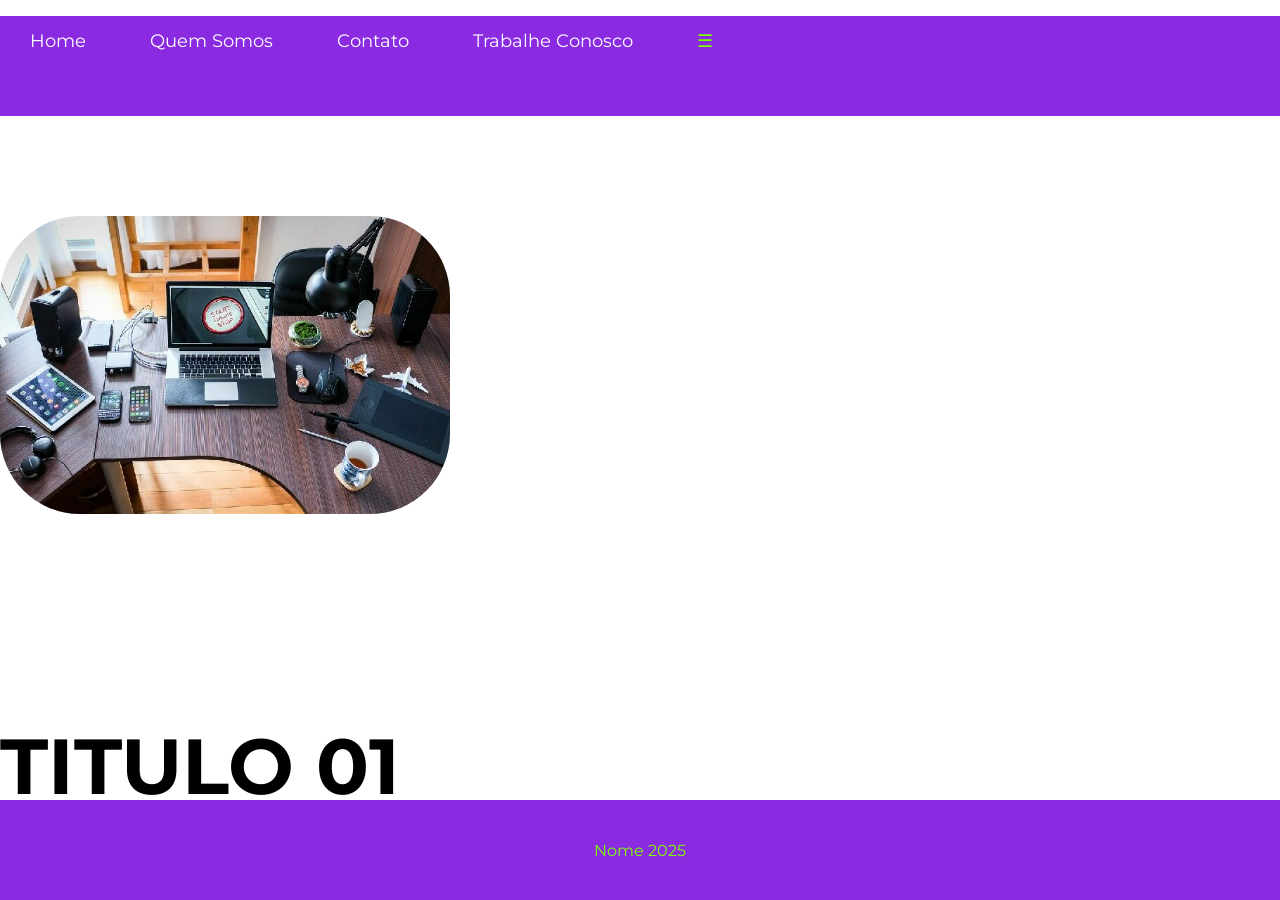
<file: HTML/index.html>
<!DOCTYPE html>
<html lang="pt-br">
<head>


    <meta charset="UTF-8">
    <meta name="viewport" content="width=device-width, initial-scale=1.0">
    <title>Home</title>
    <script src="script.js"></script>
    <link rel="stylesheet" href="style.css">


</head>
<body>
 <div id="container">


        <div id="navigation" class="navigation">
             <ul>
                <li><a href="index.html">Home</a></li>
                <li><a href="quem.html">Quem Somos</a></li>
                <li><a href="contato.html">Contato</a></li>
                <li><a href="trabalhe.html">Trabalhe Conosco</a></li>


                <li id = 'treeline-icon'class='treeline-icon' onclick="openNav()">&#9776;</li>


             </ul>
        </div>


        <div class="capa">
            <div class="profile-pic">
            
                <a href="contato.html"><img src="img.png" alt="imagem" ></a>


            </div>



        </div>


        <div class="profile-title">
            <h1>TITULO <span> 01 </span> </h1>
            <h2></h2>


        </div>





        <footer class="rodape">


        <p class="texto_footer"> Nome 2025</p>
        </footer>



 </div>
    
    
</body>
</html>
</file>
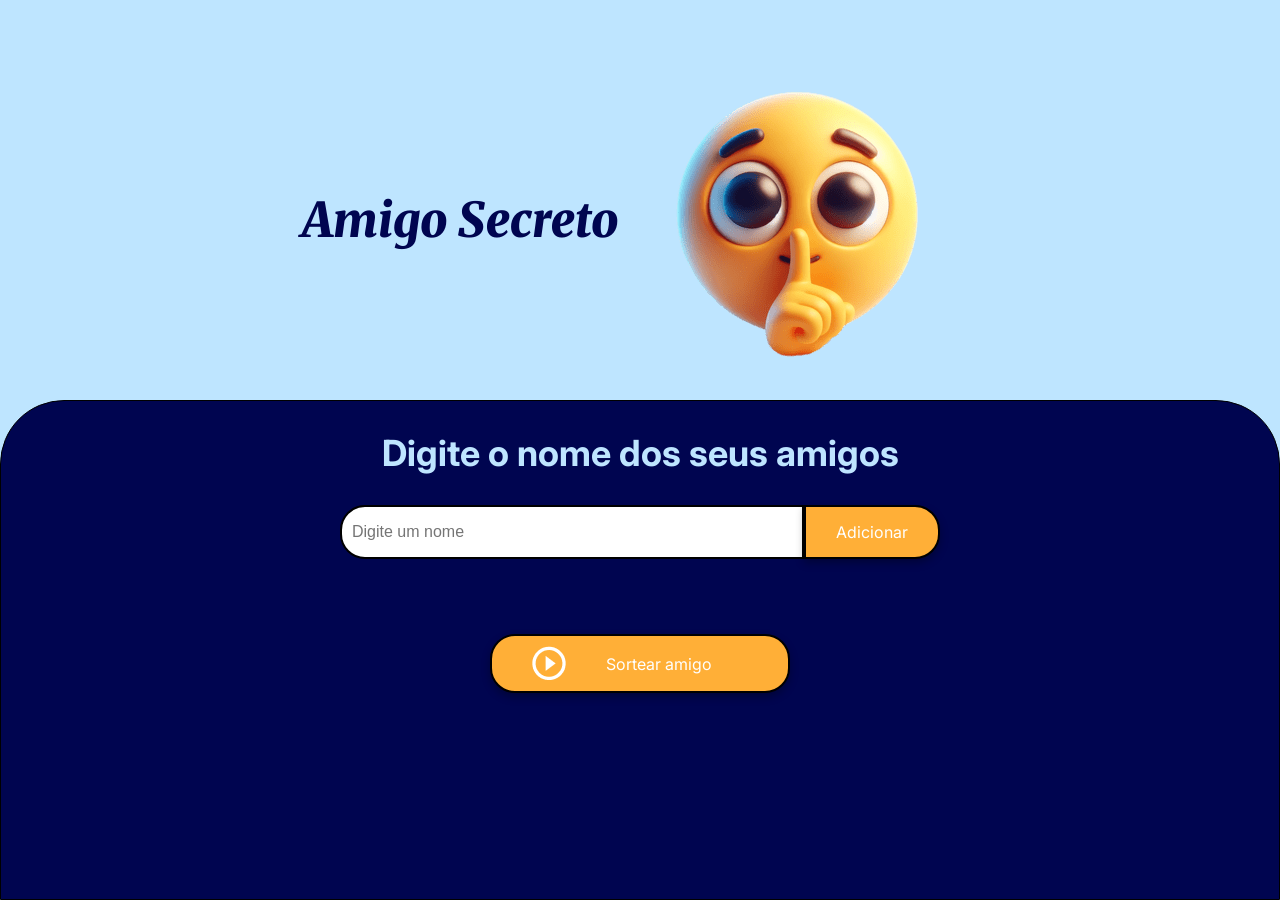
<file: PROJETO-AMIGO-SECRETO-ONE/index.html>
<!DOCTYPE html>
<html lang="pt-br">
<head>
    <meta charset="UTF-8">
    <meta name="viewport" content="width=device-width, initial-scale=1.0">
    <link rel="stylesheet" href="style.css">
    <link rel="preconnect" href="https://fonts.googleapis.com">
    <link rel="preconnect" href="https://fonts.gstatic.com" crossorigin>
    <link href="https://fonts.googleapis.com/css2?family=Inter:wght@100;400;700;900&family=Merriweather:ital,wght@0,300;0,400;0,700;0,900;1,300;1,400;1,700;1,900&display=swap" rel="stylesheet">
    <title>Amigo Secreto</title>
</head>

<body>
    <main class="main-content">
        <header class="header-banner">
            <h1 class="main-title">Amigo Secreto</h1>
            <img src="assets/amigo-secreto.png" alt="Imagem representativa de amigo secreto">
        </header>
        
        <section class="input-section">
            <h2 class="section-title">Digite o nome dos seus amigos</h2>
            <div class="input-wrapper">
                <input type="text" id="amigo" class="input-name" placeholder="Digite um nome">
                <button class="button-add" onclick="adicionaramigo()">Adicionar</button>
            </div>
           
            <ul id="arrayamigos" class="name-list" aria-labelledby="listaAmigos" role="list"></ul>
            <ul id="resultado" class="result-list" aria-live="polite"></ul>

            <div class="button-container">
                <button class="button-draw" onclick="sortearamigo()" aria-label="Sortear amigo secreto">
                    <img src="assets/play_circle_outline.png" alt="Ícone para sortear">
                    Sortear amigo
                </button>
            </div>
        </section>
    </main>

    <script src="app.js" defer></script>
</body>
</html>
</file>
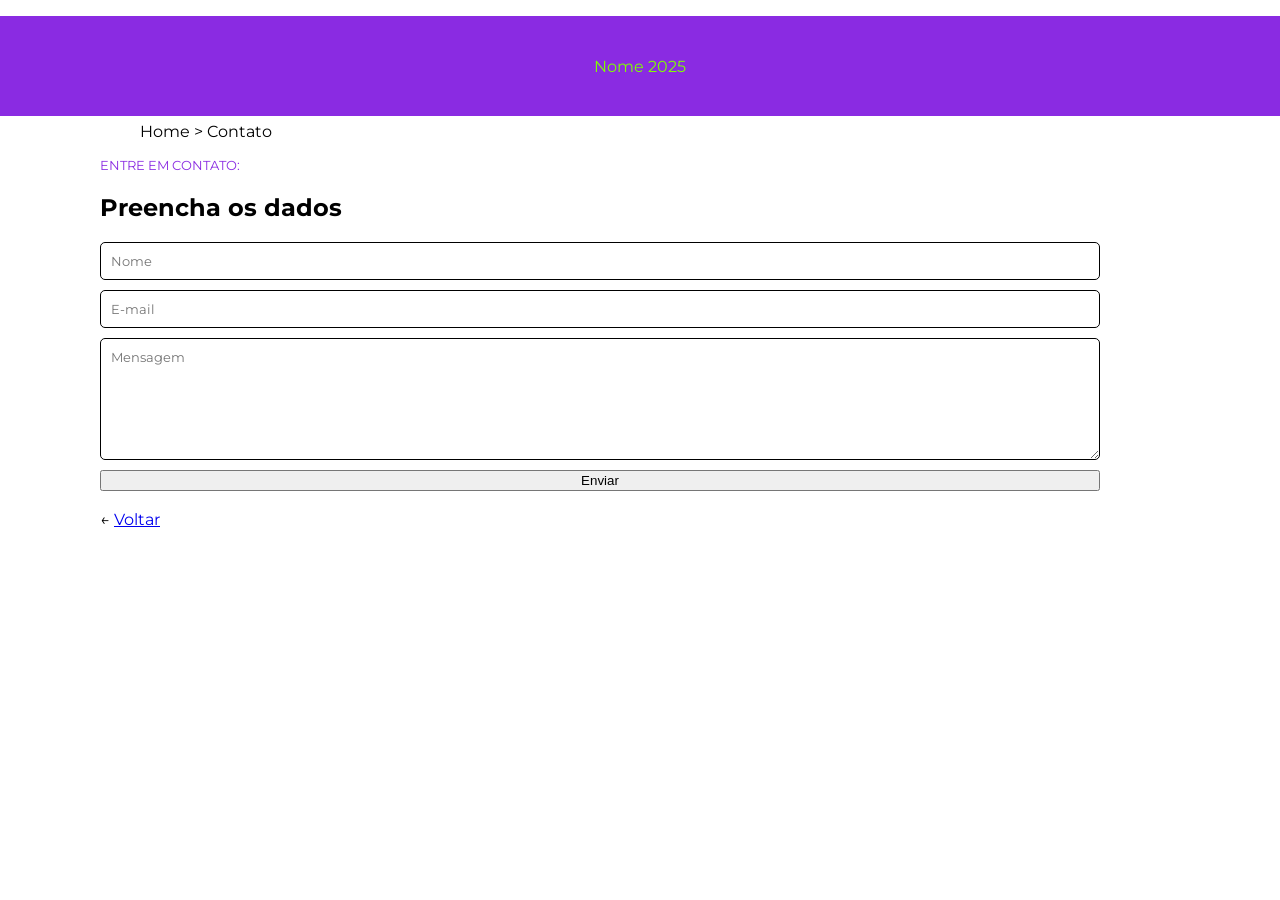
<file: HTML/contato.html>
<!DOCTYPE html>
<html lang="pt-br">
<head>


    <meta charset="UTF-8">
    <meta name="viewport" content="width=device-width, initial-scale=1.0">
    <title>Contato</title>
    <script src="script.js"></script>
    <link rel="stylesheet" href="style.css">


</head>
<body>
 <div id="container">


        <div id="navigation" class="navigation">
             <ul>
                <li><a href="index.html">Home</a></li>
                <li><a href="quem.html">Quem Somos</a></li>
                <li><a href="contato.html">Contato</a></li>
                <li><a href="trabalhe.html">Trabalhe Conosco</a></li>
            </ul>
            


        <footer class="rodape">
        <p class="texto_footer"> Nome 2025</p>
        </footer>

        </div>

        <div class="main">
            <ul class="caminho">
                <li>Home</li>
                <li>></li>
                <li>Contato</li>
            </ul>

            <h1>Entre em contato:</h1>
            <h2>Preencha os dados</h2>

            <form class="form" method="post">
                <input class =field name ='name' placeholder="Nome">
                <input class =field name ='email' placeholder="E-mail">
                <textarea class =field name ='message' placeholder="Mensagem"></textarea>
                <input type="submit" value="Enviar">
            </form>
            
        <br>
        &#8592; <a class="back-link" href="index.html" target="blank">Voltar</a>
        </div>
</file>
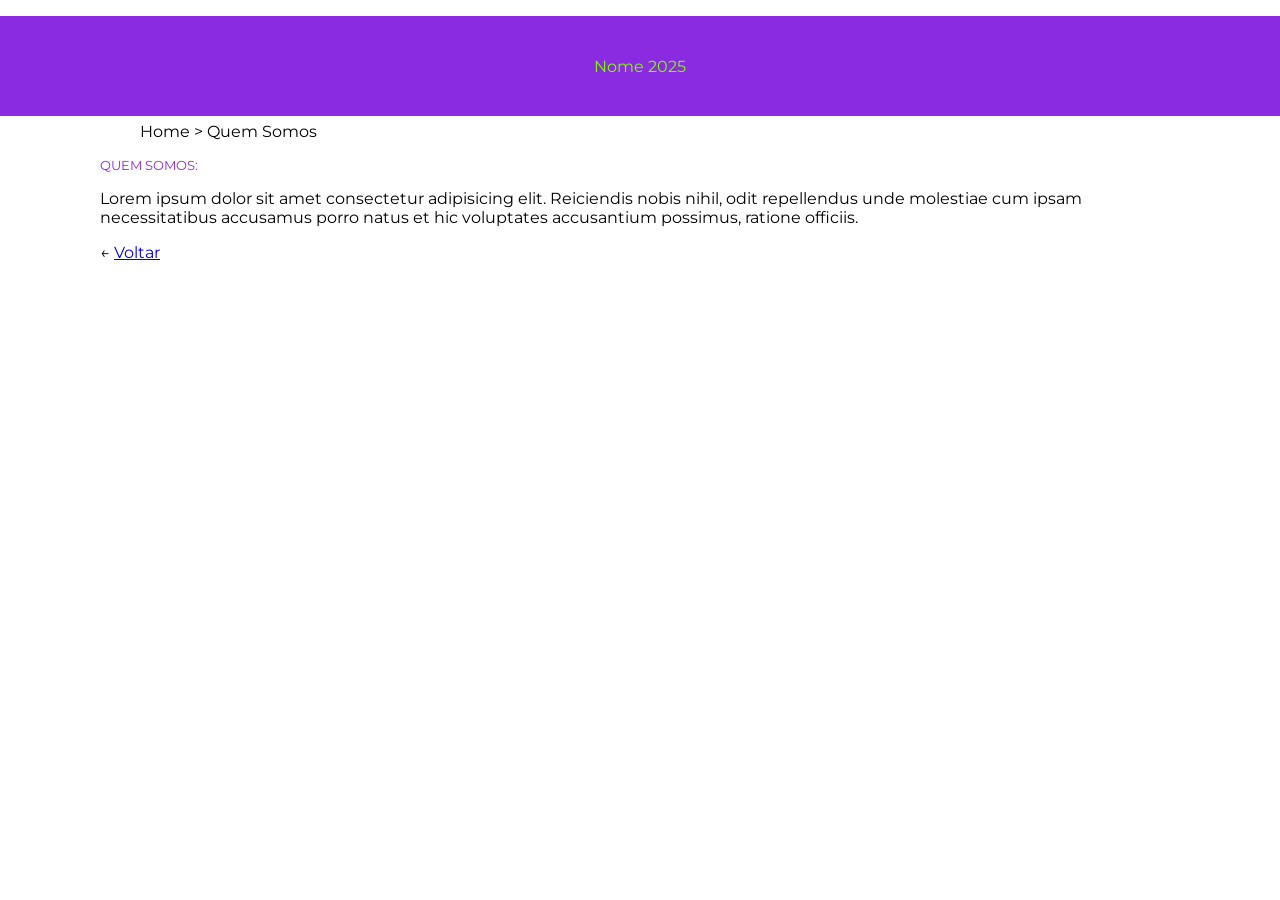
<file: HTML/quem.html>
<!DOCTYPE html>
<html lang="pt-br">
<head>


    <meta charset="UTF-8">
    <meta name="viewport" content="width=device-width, initial-scale=1.0">
    <title>Quem Somos</title>
    <script src="script.js"></script>
    <link rel="stylesheet" href="style.css">


</head>
<body>
 <div id="container">


        <div id="navigation" class="navigation">
             <ul>
                <li><a href="index.html">Home</a></li>
                <li><a href="quem.html">Quem Somos</a></li>
                <li><a href="contato.html">Contato</a></li>
                <li><a href="trabalhe.html">Trabalhe Conosco</a></li>
            </ul>
            


        <footer class="rodape">
        <p class="texto_footer"> Nome 2025</p>
        </footer>

        </div>

        <div class="main">
            <ul class="caminho">
                <li>Home</li>
                <li>></li>
                <li>Quem Somos</li>
            </ul>
            <h1>QUEM SOMOS:</h1>
                <p>Lorem ipsum dolor sit amet consectetur adipisicing elit. 
                    Reiciendis nobis nihil, odit repellendus unde molestiae 
                    cum ipsam necessitatibus accusamus porro natus et hic 
                    voluptates accusantium possimus, ratione officiis.</p>
                &#8592; <a class="back-link" href="index.html" target="blank">Voltar</a>
        </div>
</file>
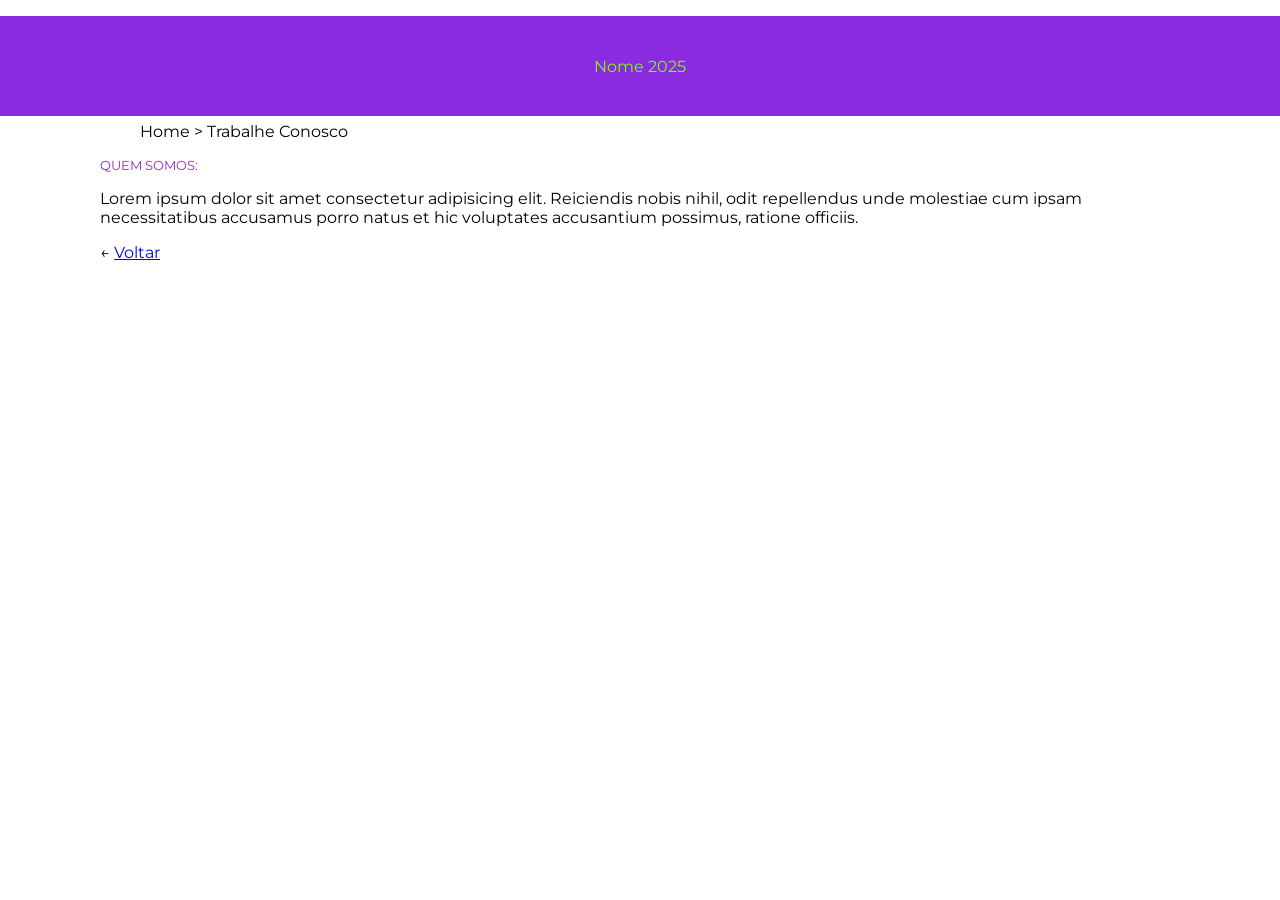
<file: HTML/trabalhe.html>
<!DOCTYPE html>
<html lang="pt-br">
<head>


    <meta charset="UTF-8">
    <meta name="viewport" content="width=device-width, initial-scale=1.0">
    <title>Trabalhe Conosco</title>
    <script src="script.js"></script>
    <link rel="stylesheet" href="style.css">


</head>
<body>
 <div id="container">


        <div id="navigation" class="navigation">
             <ul>
                <li><a href="index.html">Home</a></li>
                <li><a href="quem.html">Quem Somos</a></li>
                <li><a href="contato.html">Contato</a></li>
                <li><a href="trabalhe.html">Trabalhe Conosco</a></li>
            </ul>
            


        <footer class="rodape">
        <p class="texto_footer"> Nome 2025</p>
        </footer>

        </div>

        <div class="main">
            <ul class="caminho">
                <li>Home</li>
                <li>></li>
                <li>Trabalhe Conosco</li>
            </ul>
            <h1>QUEM SOMOS:</h1>
                <p>Lorem ipsum dolor sit amet consectetur adipisicing elit. 
                    Reiciendis nobis nihil, odit repellendus unde molestiae 
                    cum ipsam necessitatibus accusamus porro natus et hic 
                    voluptates accusantium possimus, ratione officiis.</p>
                &#8592; <a class="back-link" href="index.html" target="blank">Voltar</a>
        </div>
</file>
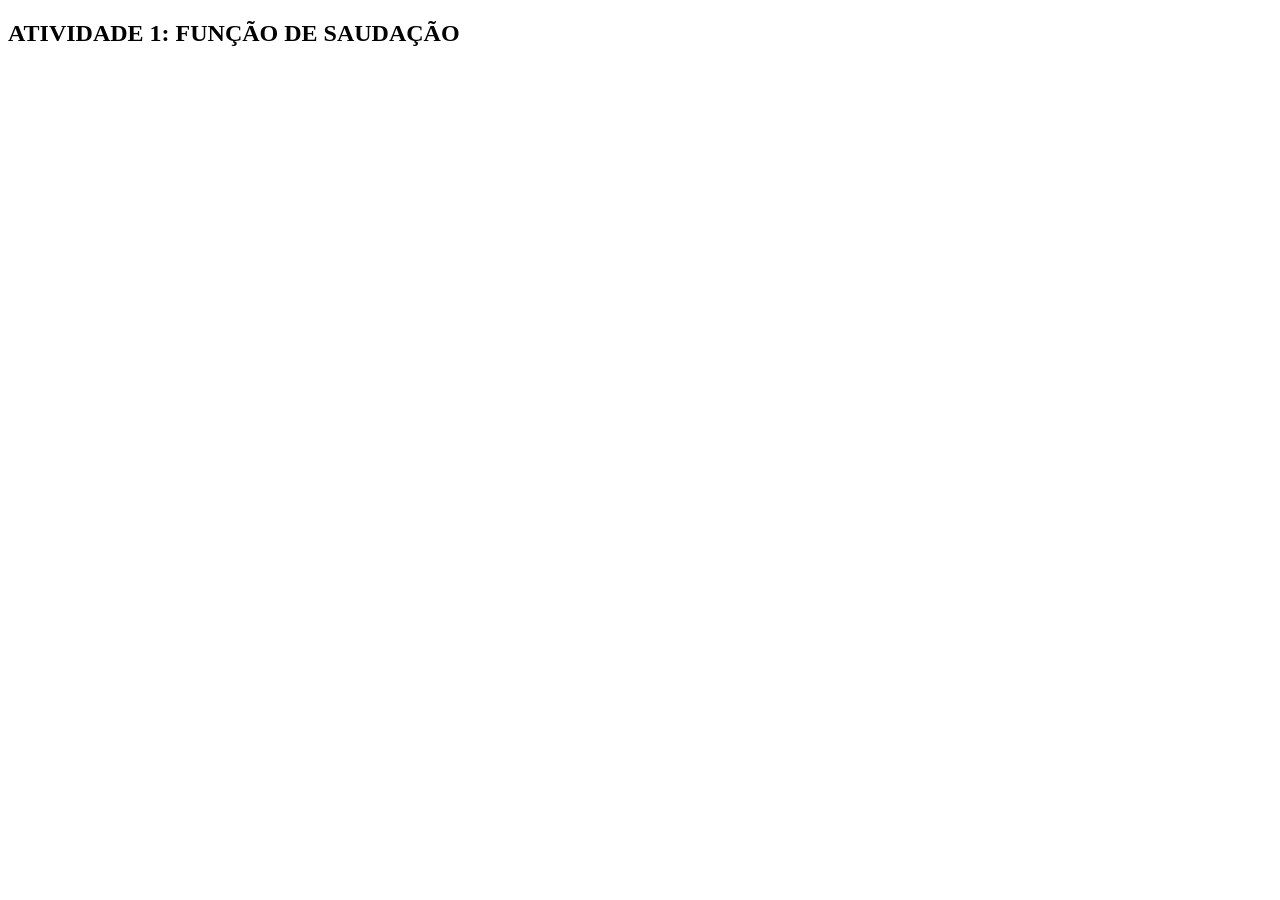
<file: HTML/AULA 10/aula9_atv2.html>
<!DOCTYPE html>
<html lang="pt-br">
<head>
    <meta charset="UTF-8">
    <meta name="viewport" content="width=device-width, initial-scale=1.0">
    <title>FUNÇÃO DE SAUDAÇÃO</title>
</head>
<body>
    <h2>ATIVIDADE 1: FUNÇÃO DE SAUDAÇÃO</h2>
<script>
   function saudacao(nome) {
        let periodo = prompt("Selecione o período:\n" +
            "1 - MATUTINO\n" +
            "2 - VESPERTINO\n" +
            "3 - NOTURNO\n"
        );
        
        if (periodo === '1') {
            console.log(`Bom dia, ${nome}, seja bem-vindo(a)!`);
        } else if (periodo === '2') {
            console.log(`Boa tarde, ${nome}, seja bem-vindo(a)!`);
        } else if (periodo === '3') {
            console.log(`Boa noite, ${nome}, seja bem-vindo(a)!`);
        } else {
            console.log("Selecione uma opção válida.");
        }
    }

    let nome = prompt("Digite seu nome: ");
    if (nome !== null && nome.trim("")) {
        saudacao(nome); 
    } else {
        alert("Digite o seu nome primeiro..."); 
    } 
</script>
</body>
</html>
</file>
<file: HTML/style.css>
@import url('https://fonts.googleapis.com/css2?family=Bebas+Neue&display=swap');
@import url('https://fonts.googleapis.com/css2?family=Montserrat:ital,wght@0,100..900;1,100..900&display=swap');

html, body{
margin: 0;
padding: 0;
}

#container{
margin: 1em auto;
/* width: 100%; */
/* padding-left: 25px; */
background: #fff;
}


body{
    background-color: #fff;
    font-family: "Montserrat", sans-serif;
    font-optical-sizing: auto;
    font-style: normal;
}

.navigation{
  width: 100%;
  position: absolute;
  background-color: blueviolet;
  color: chartreuse;
  height: 100px;

  animation-name:navegacao;
  animation-duration: 1s ;
}

.navigation ul{
 margin-top: 0;
 list-style: none;
 padding-left: 0;
 /* text-align: right; */
 height: 50px;

}

.navigation li{
display: inline-block;
padding-left: 30px;
padding-right:30px;
font-size: 18px;
line-height: 50px;
}

.navigation a{
    color: #fff;
    text-decoration: none;
}

.navigation a:hover{
    color: chartreuse;
}

.navigation li.treeline-icon:hover{
    cursor: pointer;
    color: chartreuse;
}

.capa{
    color: black;
}

.capa span{
    color: chartreuse;
    display: block;
    padding-left: 0;
    text-align: center;
}


.capa {
    display: inline-block;
    height: 500px;
}

.profile-pic{

 width: 40%;
 text-align: center;
}

.profile-pic img{
width: 450px;
border-radius: 80px;
margin-top: 200px;

animation-name: profile-capa;
animation-duration: 1s;

}

.profile-title{
vertical-align: top;
width: 50%;

animation-name: titulo-capa;
animation-duration: 1s;

}

.profile-title h1{
    text-transform: uppercase;
    font-size: 78px;
    margin-top: 200px;
    font-weight: 400px;
}

.texto_footer{
    padding: 25px;
    text-align: center;
    color: chartreuse;
}

.rodape{
    background: blueviolet;
    width: 100%;
    height: 100px;
    position: absolute;
    bottom: 0;
    left: 0;
}


.form{
    display: flex;
    flex-direction: column;

}

.field{
    padding: 10px;
    margin-bottom: 10px;
    border: 1px solid #000;
    border-radius: 5px;
    font-family: "Montserrat", sans-serif;

}


textarea{
    height: 100px;
}
.main{
padding-top:90px;
padding-right: 180px;
padding-left: 100px;
padding-bottom: 80px;

animation-name: conteudo;
animation-duration: 1s;
}

.main h1{
    color: blueviolet;
    font-weight: normal;
}

.main h1{
    font-size: 13px;
    color: blueviolet;
    text-transform: uppercase;
}

.caminho ul{
    list-style: none;
    padding-left: 0;
    color: chartreuse;
}

.caminho li{
    display: inline-block;
}


@keyframes profile-capa{
    0%{opacity: 0; transform: translate(0px,20px);}
    100%{opacity: 1;transform: translate(0px,0px);}
}

@keyframes titulo-capa{
    0%{opacity: 0; transform: translate(0px,-20px);}
    100%{opacity: 1;transform: translate(0px,0px);}
}

@keyframes conteudo{
    0%{opacity: 0; transform: translate(-20px,0px);}
    100%{opacity: 1;transform: translate(0px,0px);}
}

@keyframes navegacao{
    0% {opacity: 0;}
    50%{opacity: 0;}
    100%{opacity: 1;}
}
@media(max-width:1000px){
.navigation li{
    display: none;
}
.navigation li.treeline-icon{
    display: inline-block;
}
.profile-pic{
    width: 100%;
}
.profile-pic img{
    margin-top: 24px;
    max-width: 80%;
}
.profile-title{
    text-align: center;
    width: 100%;
}
.profile-title h1{
    margin-top: 3px;
    font-size: 30px;
    margin-right: 20px;
}
.main{
    padding-top: 10px;
    padding-left: 5%;
    padding-bottom: 40px;
    padding-left: 5%;
}
}
.menujs{
    background-color: #000;
    height: auto;
}
.menujs ul{
    height: auto;
    text-align: center;
    padding: 15%;
    padding-left: 15%;
}
.menu li{
    display: block;
    border-bottom: solid chartreuse;
}
footer{
    background-color: #000;
    color: chartreuse;
    list-style: none;
    padding-left: 0;
    text-align: left;
    height: 80px;
}
footer:hover{
    color: chartreuse;
}
</file>
<file: PROJETO-AMIGO-SECRETO-ONE/style.css>
:root {
    --color-primary: #bee5ff;
    --color-secondary: #000550;
    --color-tertiary: #ffaf37;
    --color-button: #ffaf37;
    --color-button-hover: #ffc56d;
    --color-text: #ffffff;
    --color-blue: #000550;
    --color-button-text: #ffffff;
}

/* Estilos gerais */
* {
    margin: 0;
    padding: 0;
    box-sizing: border-box;
}

body {
    height: 100vh;
    background-color: var(--color-primary);
    display: flex;
    justify-content: center;
    align-items: center;
}

.main-content {
    display: flex;
    flex-direction: column;
    height: 100%;
    width: 100%;
}

/* Banner */
.header-banner {
    flex: 40%;
    display: flex;
    justify-content: center;
    align-items: center;
    padding: 40px 0 0;
}

/* Seção de entrada */
.input-section {
    flex: 60%;
    background-color: var(--color-secondary);
    border: 1px solid #000;
    border-radius: 64px 64px 0 0;
    display: flex;
    flex-direction: column;
    align-items: center;
    padding: 20px;
    width: 100%;
}

/* Títulos */
.main-title {
    font-size: 48px;
    font-family: "Merriweather", serif;
    font-weight: 900;
    font-style: italic;
    color: var(--color-blue);
}

.section-title {
    font-family: "Inter", serif;
    font-size: 36px;
    font-weight: 700;
    color: var(--color-primary);
    margin: 10px 0;
    text-align: center;
}

/* Contêineres de entrada e botão */
.input-wrapper {
    display: flex;
    justify-content: center;
    width: 100%;
    max-width: 600px;
    margin-top: 20px;
}

.input-name {
    width: 100%;
    padding: 10px;
    border: 2px solid #000;
    border-radius: 25px 0 0 25px;
    font-size: 16px;
}

.button-container {
    width: 300px;
    justify-content: center;
}

/* Estilos de entrada de texto */
.input-title {
    flex: 1;
    padding: 10px 15px;
    font-size: 16px;
    border: 2px solid #333;
    border-right: none;
    border-radius: 25px 0 0 25px;
    font-family: "Merriweather", serif;
    box-shadow: 0 4px 8px rgba(0, 0, 0, 0.3);
}

/* Estilos de botão */
button {
    padding: 15px 30px;
    font-family: "Inter", sans-serif;
    font-size: 16px;
    border: 2px solid #000;
    border-radius: 25px;
    box-shadow: 0 4px 8px rgba(0, 0, 0, 0.3);
    cursor: pointer;
}

.button-add {
    background-color: var(--color-tertiary);
    color: var(--color-text);
    border-radius: 0 25px 25px 0;
}

.button-add:hover {
    background-color: #ffc56d;
}

/* Listas */
ul {
    list-style-type: none;
    color: var(--color-text);
    font-family: "Inter", sans-serif;
    font-size: 18px;
    margin: 20px 0;
}

.result-list {
    margin-top: 15px;
    color: #05DF05;
    font-size: 22px;
    font-weight: bold;
    text-align: center;
}

/* Botão de sortear título */
.button-draw {
    display: flex;
    align-items: center;
    width: 100%;
    padding: 10px 40px;
    color: var(--color-button-text);
    background-color: var(--color-button);
    font-size: 16px;
}

.button-draw img {
    margin-right: 40px;
}

.button-draw:hover {
    background-color: var(--color-button-hover);
}
</file>
